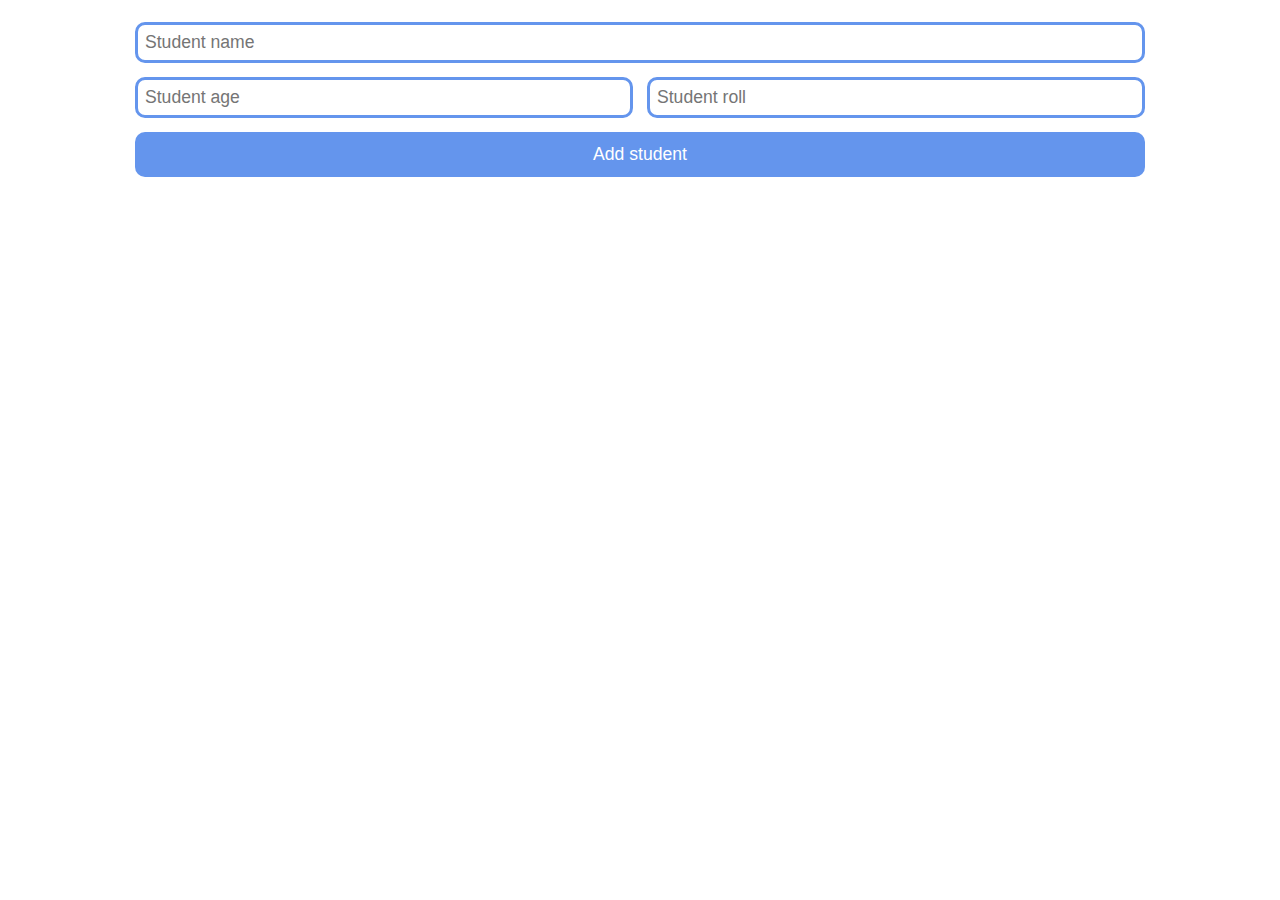
<file: cp.html>
<!DOCTYPE html>
<html lang="en">
  <head>
    <meta charset="UTF-8" />
    <meta http-equiv="X-UA-Compatible" content="IE=edge" />
    <meta name="viewport" content="width=device-width, initial-scale=1.0" />
    <title>Document</title>
    <link rel="stylesheet" href="./css/css.css" />
  </head>
  <body>
    <main>
      <form id="studentForm">
        <input type="text" placeholder="Student name" name="name" required />
        <input type="number" placeholder="Student age" name="age" required />
        <input type="number" placeholder="Student roll" name="roll" required />
        <button>Add student</button>
      </form>
      <div class="students"></div>
    </main>
    <script src="./js/demo.js"></script>
  </body>
</html>
</file>
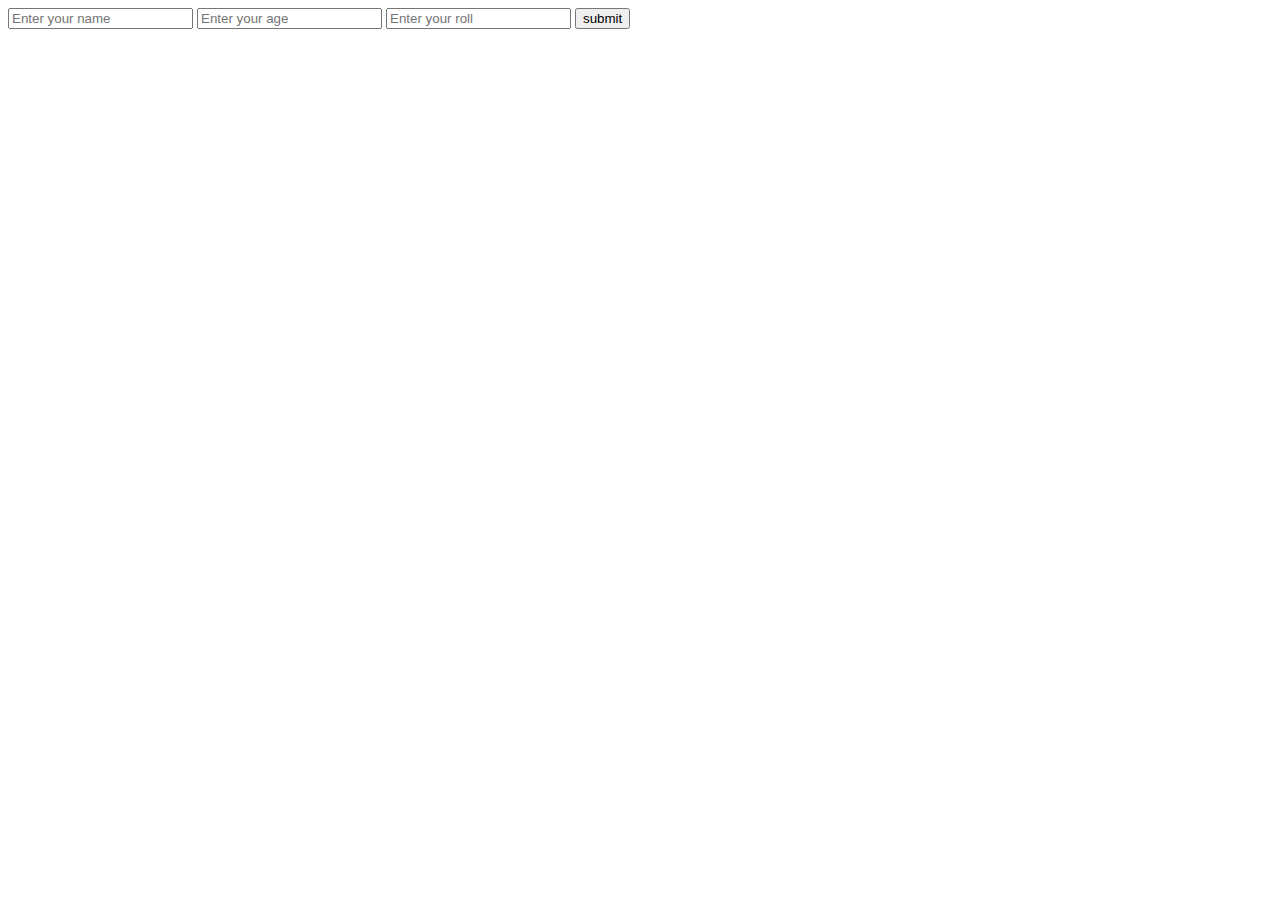
<file: createForm.html>
<!DOCTYPE html>
<html lang="en">
<head>
    <meta charset="UTF-8">
    <meta name="viewport" content="width=device-width, initial-scale=1.0">
    <title>form</title>
</head>
<body>
    <div class="container">
        <from id="form-id">
            <input type="text" id="name" placeholder="Enter your name">
            <input type="text" id="age" placeholder="Enter your age">
            <input type="text" id="roll" placeholder="Enter your roll">
            <button id="btn">submit</button>
           <div id="show"></div>
        </from>
    </div>


   <script src="./js/create.js"></script> 
</body>
</html>
</file>
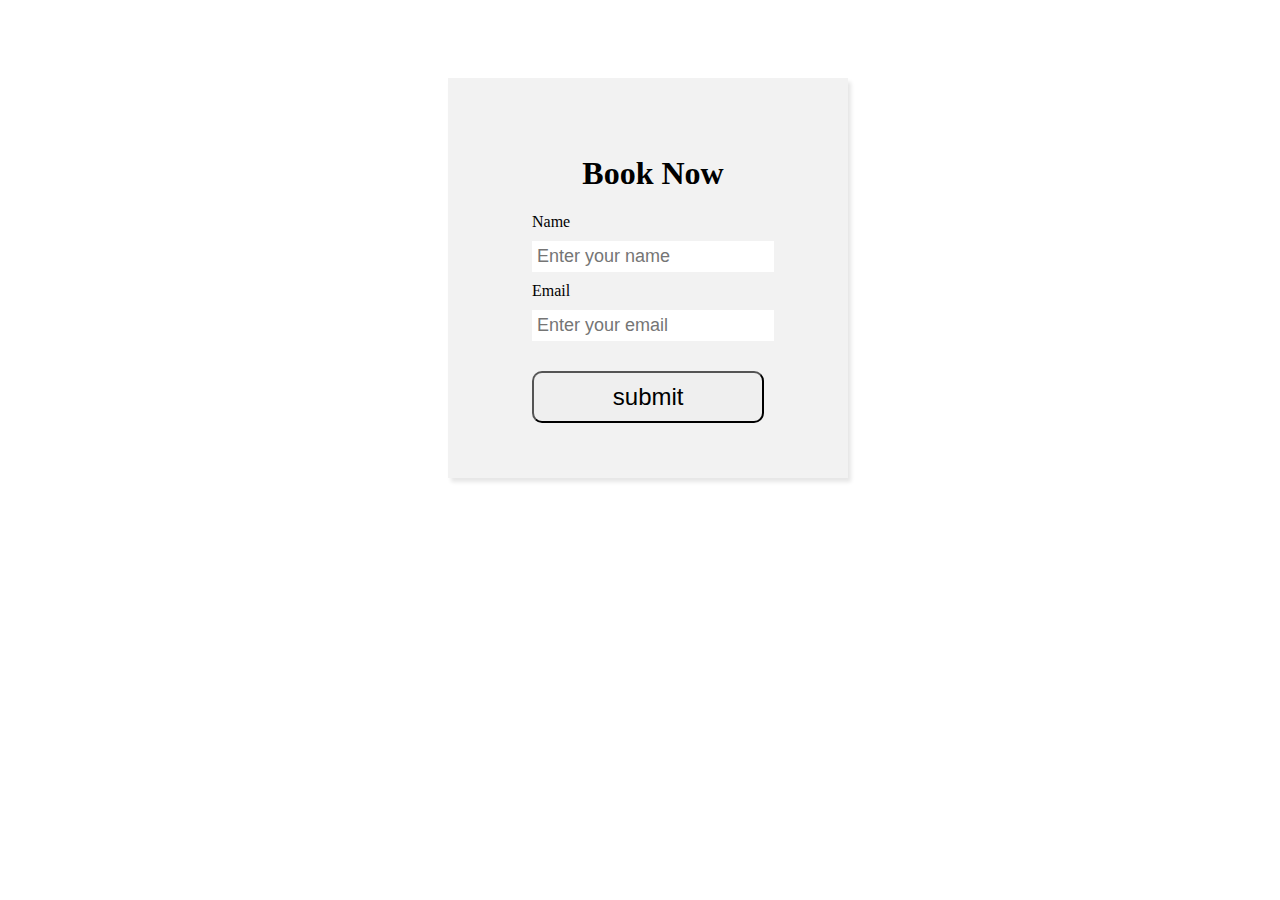
<file: userForm.html>
<!DOCTYPE html>
<html lang="en">

<head>
    <meta charset="UTF-8">
    <meta name="viewport" content="width=device-width, initial-scale=1.0">
    <title>User Form</title>
    <link rel="stylesheet" href="./css/userForm.css">
</head>

<body>
  <div class="container">
    <form onsubmit="emailSent(event)">
        <h1>Book Now</h1>
        <div >
            <label for="name">Name</label>
            <input type="text" id="name" placeholder="Enter your name">
        </div>
        <div >
            <label for="gmailid" >Email</label>
            <input type="email" placeholder="Enter your email" id="gmailid">
        </div>
        
       
        <button type="submit" class="btn">submit</button>
    </form>
  </div>

    <script src="https://smtpjs.com/v3/smtp.js">
    </script>

    <script >
      
        function emailSent(e) {
            console.log('hello');
            let name=document.getElementById('name').value;
            e.preventDefault();

            Email.send({
                
                Host: "smtp.elasticemail.com",
                Username: "arbind.bay20@gmail.com",
                Password: "B2FF5F942C0A84B297339BE93DACE6866287",
                From: 'arbind.bay20@gmail.com',
                To: document.getElementById('gmailid').value,
                Subject: 'About booking holl tickets',
                Body: `Hello,${name}
                    You sheet have been booked `
            }).then(
                message => alert(message)
            );      
        }
    </script>


</body>

</html>
</file>
<file: css/css.css>
* {
    margin: 0;
    padding: 0;
    box-sizing: border-box;
    font-family: sans-serif;
  }
  
  main {
    width: 80%;
    margin: 15px auto 0;
  }
  
  #studentForm input[name="name"] {
    grid-area: name;
  }
  
  #studentForm input[name="age"] {
    grid-area: age;
  }
  
  #studentForm input[name="roll"] {
    grid-area: roll;
  }
  
  #studentForm button {
    grid-area: button;
  }
  
  #studentForm {
    display: grid;
    grid-template-columns: 1fr 1fr;
    grid-template-rows: auto;
    grid-template-areas:
      "name name"
      "age roll"
      "button button";
  }
  
  #studentForm * {
    margin: 7px;
    padding: 7px;
    font-size: 1.1rem;
    border-radius: 10px;
    transition: all 0.3s ease;
  }
  
  #studentForm button {
    outline: none;
    background-color: #6495ed;
    color: white;
    border: 5px solid transparent;
    cursor: pointer;
  }
  
  #studentForm input {
    border: 3px solid #6495ed;
    outline: none;
  }
  
  #studentForm input:focus {
    border: 3px solid #367bfa;
  }
  
  #studentForm button:active {
    border-color: #367bfa;
  }
  
  .students {
    display: flex;
    flex-direction: column;
    justify-content: space-around;
    align-items: center;
    border: 2px solid gray;
    background-color: #ebebeb;
    color: #2f2f2f;
    border-radius: 15px;
  }
  
  .students div {
    width: 100%;
    padding: 10px;
    text-align: center;
  }
  
  .students div * {
    margin: 5px;
  }
</file>
<file: css/userForm.css>
* {
    box-sizing: border-box;
}

body {
    width: 100%;
    height: 60vh;
    display: flex;
    flex-direction: column;
    align-items: center;
    justify-content: center;
}

.container {
    width: 400px;
    height: 400px;
    display: flex;
    flex-direction: column;
    align-items: center;
    justify-content: center;
    background-color: #f2f2f2;
    box-shadow: 3px 4px 4px rgba(0, 0, 0, 0.1);
    padding-left: 10px;
}

.container label {
    display: block;
    margin-bottom: 10px;


}

input {
    width: 100%;
    margin-bottom: 10px;
    border: none;
    padding: 5px;
    font-size: 18px;

}

h1 {
    text-align: center;
}

.btn {
    width: 96%;
    padding: 10px 10px;
    font-size: 1.5rem;
    border-radius: 10px;
    margin: 20px 10px 0 0;

}
</file>
